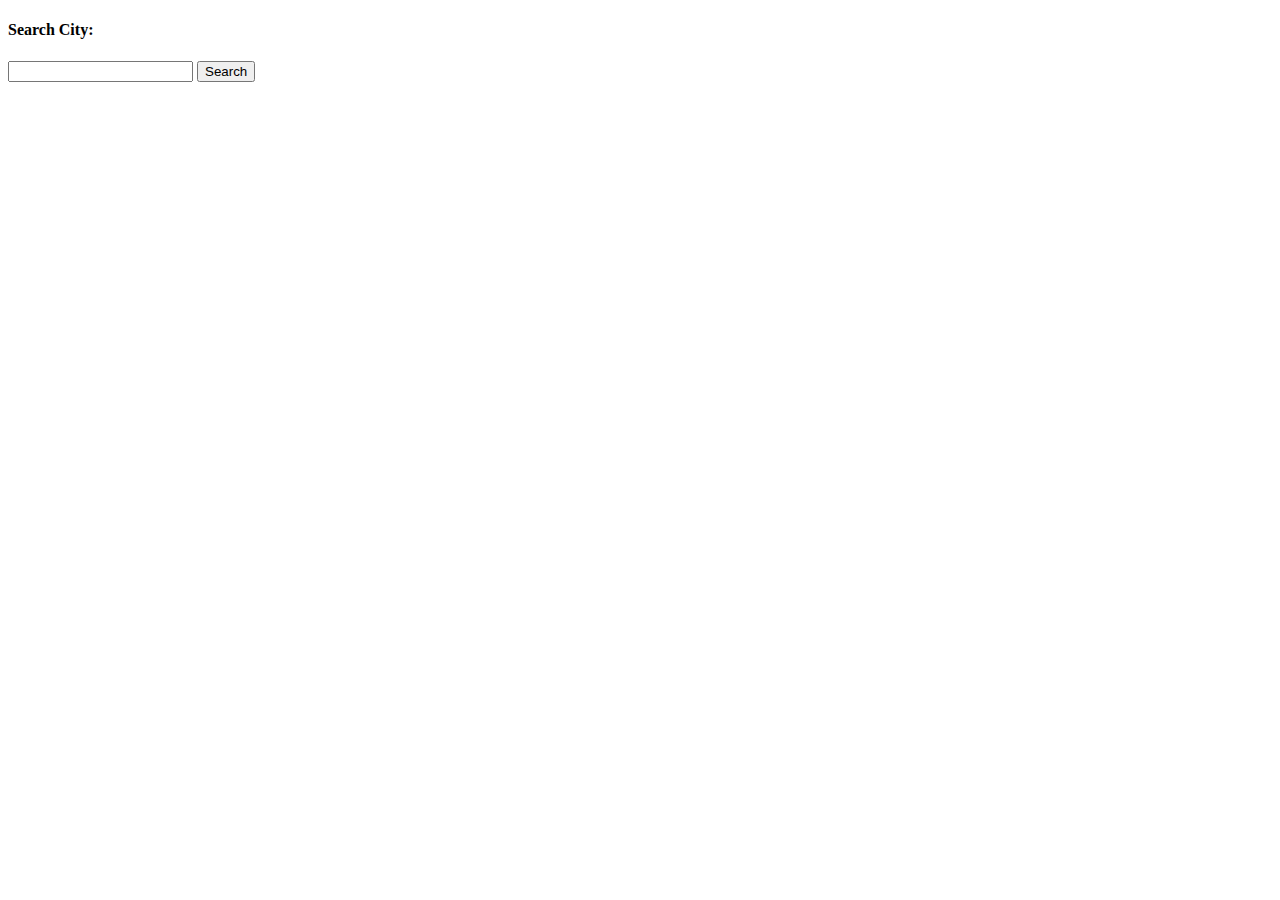
<file: index.html>
<!DOCTYPE html>
<html lang="en">
<head>
    <meta charset="UTF-8">
    <meta name="viewport" content="width=device-width, initial-scale=1.0">
    <title>Document</title>
</head>
<body>
    <div class="weatherForm">
        <h4>Search City: </h4>
        <form id="weatherForm">
            <input type="text" id="city">
            <input type="submit" value="Search">
        </form>
    </div>
    <div class="info"></div>
    <div class="console"></div>

    <!-- <script src="script.js"></script> -->
    <script src="class.js"></script>
</body>
</html>
</file>
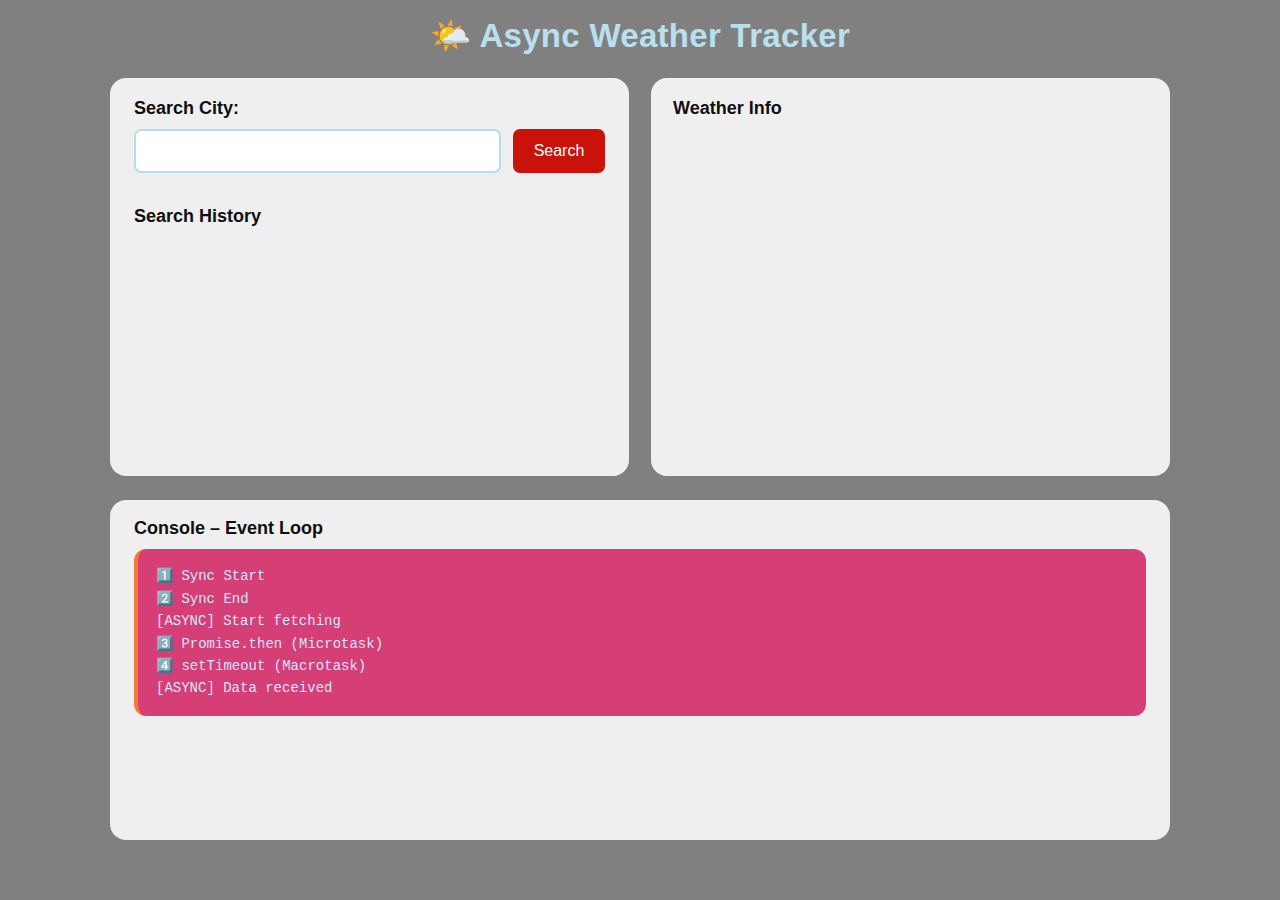
<file: Practiceproblem/weather_API/index.html>
<!DOCTYPE html>
<html lang="en">
<head>
    <meta charset="UTF-8">
    <meta name="viewport" content="width=device-width, initial-scale=1.0">
    <title>Document</title>
    <link rel="stylesheet" href="style.css">
</head>
<body>
    <div class="weatherForm">
        <h4>Search City: </h4>
        <form id="weatherForm">
            <input type="text" id="city">
            <input type="submit" value="Search">
        </form>
    </div>
    <h3>Search History</h3>
    <div class="history"></div>
    <div class="info"></div>
    <div class="console"></div>

    <script src="hello.js"></script>
</body>
</html>
</file>
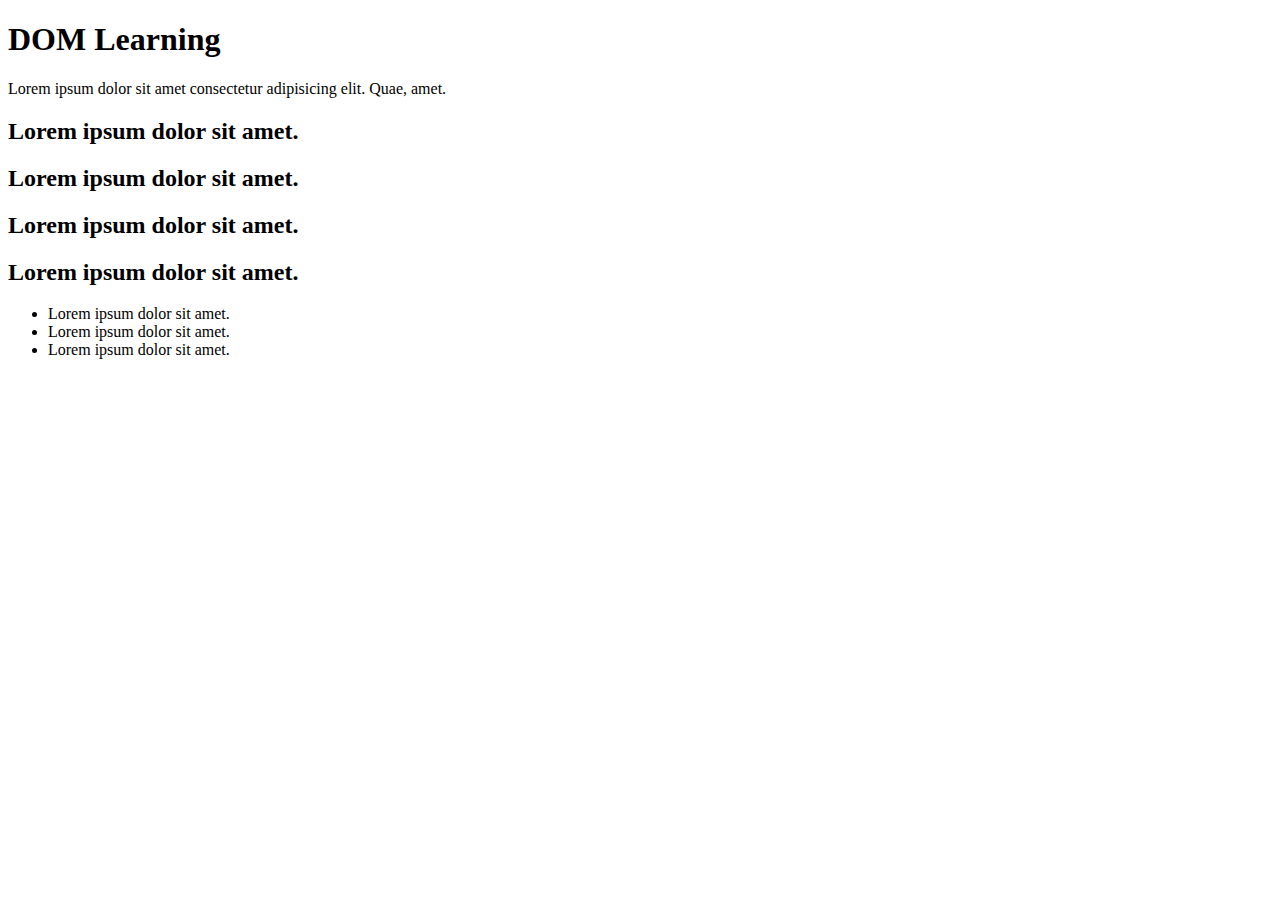
<file: DOM/one.html>
<!DOCTYPE html>
<html lang="en">
<head>
    <meta charset="UTF-8">
    <meta name="viewport" content="width=device-width, initial-scale=1.0">
    <title>Document</title>
</head>
<body>
    <div class="bg-block">
        
        <h1 id = "title" class="heading">DOM Learning</h1>
        <p>Lorem ipsum dolor sit amet consectetur adipisicing elit. Quae, amet.</p>
        <h2>Lorem ipsum dolor sit amet.</h2>
        <h2>Lorem ipsum dolor sit amet.</h2>
        <h2>Lorem ipsum dolor sit amet.</h2>
        <h2>Lorem ipsum dolor sit amet.</h2>
        <ul>
            <li>Lorem ipsum dolor sit amet.</li>
            <li>Lorem ipsum dolor sit amet.</li>
            <li>Lorem ipsum dolor sit amet.</li>
        </ul>
    </div>
    
</body>
</html>
</file>
<file: Practiceproblem/weather_API/style.css>
* {
    margin: 0;
    padding: 0;
    box-sizing: border-box;
}

body {
    font-family: Arial, Helvetica, sans-serif;
    min-height: 100vh;
    background: grey;
    padding: 78px 110px 60px;
    display: grid;
    grid-template-columns: 1fr 1fr;
    grid-template-areas:
        "left right"
        "console console";
    gap: 24px 22px;
    position: relative;
}

body::before {
    content: "🌤️ Async Weather Tracker";
    position: absolute;
    top: 16px;
    left: 50%;
    transform: translateX(-50%);
    font-size: 33px;
    font-weight: 800;
    color: #b8e0ef;
    letter-spacing: 0.3px;
}

.weatherForm {
    grid-area: left;
    background: #efefef;
    border-radius: 16px;
    padding: 20px 24px 180px;
    min-height: 296px;
    box-shadow: 0 2px 0 rgba(255,255,255,0.08) inset;
    position: relative;
}

.weatherForm h4 {
    font-size: 18px;
    font-weight: 800;
    color: #0f0f0f;
    margin-bottom: 10px;
}

#weatherForm {
    display: flex;
    align-items: center;
    gap: 12px;
}

#city {
    flex: 1;
    height: 44px;
    border: 2px solid #b7dceb;
    border-radius: 7px;
    outline: none;
    font-size: 16px;
    padding: 0 14px;
    background: #fff;
}

#city:focus {
    border-color: #9fd2e6;
}

#weatherForm input[type="submit"] {
    width: 92px;
    height: 44px;
    border: none;
    border-radius: 7px;
    background: rgb(201, 18, 9);
    color: #fff;
    font-size: 16px;
    cursor: pointer;
    font-weight: 500;
}

#weatherForm input[type="submit"]:hover {
    background: #10454b;
}

body > h3 {
    grid-area: left;
    align-self: start;
    margin-top: 128px;
    margin-left: 24px;
    z-index: 2;
    font-size: 18px;
    font-weight: 800;
    color: #0f0f0f;
    pointer-events: none;
}


.history {
    grid-area: left;
    align-self: start;
    margin-top: 168px;
    margin-left: 24px;
    display: flex;
    gap: 12px;
    flex-wrap: wrap;
    z-index: 2;
    width: calc(100% - 48px);
}

.history button {
    border: none;
    background:rgb(201, 18, 9);
    color: #fff;
    border-radius: 999px;
    padding: 7px 16px;
    font-size: 15px;
    cursor: pointer;
    line-height: 1;
    min-height: 30px;
}

.history button:hover {
    background:#10454b;
}


.info {
    grid-area: right;
    background: #efefef;
    border-radius: 16px;
    min-height: 296px;
    padding: 20px 22px;
    position: relative;
}

.info::before {
    content: "Weather Info";
    display: block;
    font-size: 18px;
    font-weight: 800;
    color: #0f0f0f;
    margin-bottom: 12px;
}

.info h3 {
    display: none;
}

.info p {
    background: #e9e9e9;
    min-height: 44px;
    margin-bottom: 6px;
    display: flex;
    align-items: center;
    padding: 0 16px 0 14px;
    border-left: 4px solid #10454b;
    font-size: 17px;
    color: #111;
}


.info p::first-line {
    font-weight: 400;
}


.console {
    grid-area: console;
    background: #efefef;
    border-radius: 16px;
    min-height: 214px;
    padding: 18px 24px 22px;
    position: relative;
}

.console::before {
    content: "Console – Event Loop";
    display: block;
    font-size: 18px;
    font-weight: 800;
    color: #0f0f0f;
    margin-bottom: 10px;
}

.console::after {
    content: "1️⃣ Sync Start\A 2️⃣ Sync End\A [ASYNC] Start fetching\A 3️⃣ Promise.then (Microtask)\A 4️⃣ setTimeout (Macrotask)\A [ASYNC] Data received";
    white-space: pre-line;
    display: block;
    background: rgb(214, 62, 118);
    color: #cfe6ff;
    border-radius: 12px;
    padding: 16px 18px;
    font-family: "Courier New", monospace;
    font-size: 14px;
    line-height: 1.6;
    border-left: 4px solid #f47a35;
}


.info:empty::before {
    content: "Weather Info";
}


@media (max-width: 1000px) {
    body {
        grid-template-columns: 1fr;
        grid-template-areas:
            "left"
            "right"
            "console";
        padding: 78px 20px 35px;
    }

    .weatherForm,
    .info,
    .console {
        min-height: auto;
    }

    .weatherForm {
        padding-bottom: 140px;
    }

    body > h3 {
        margin-top: 118px;
    }

    .history {
        margin-top: 156px;
    }

    #weatherForm {
        flex-direction: column;
        align-items: stretch;
    }

    #weatherForm input[type="submit"] {
        width: 100%;
    }

    body::before {
        font-size: 26px;
        width: 100%;
        text-align: center;
    }
}
</file>
